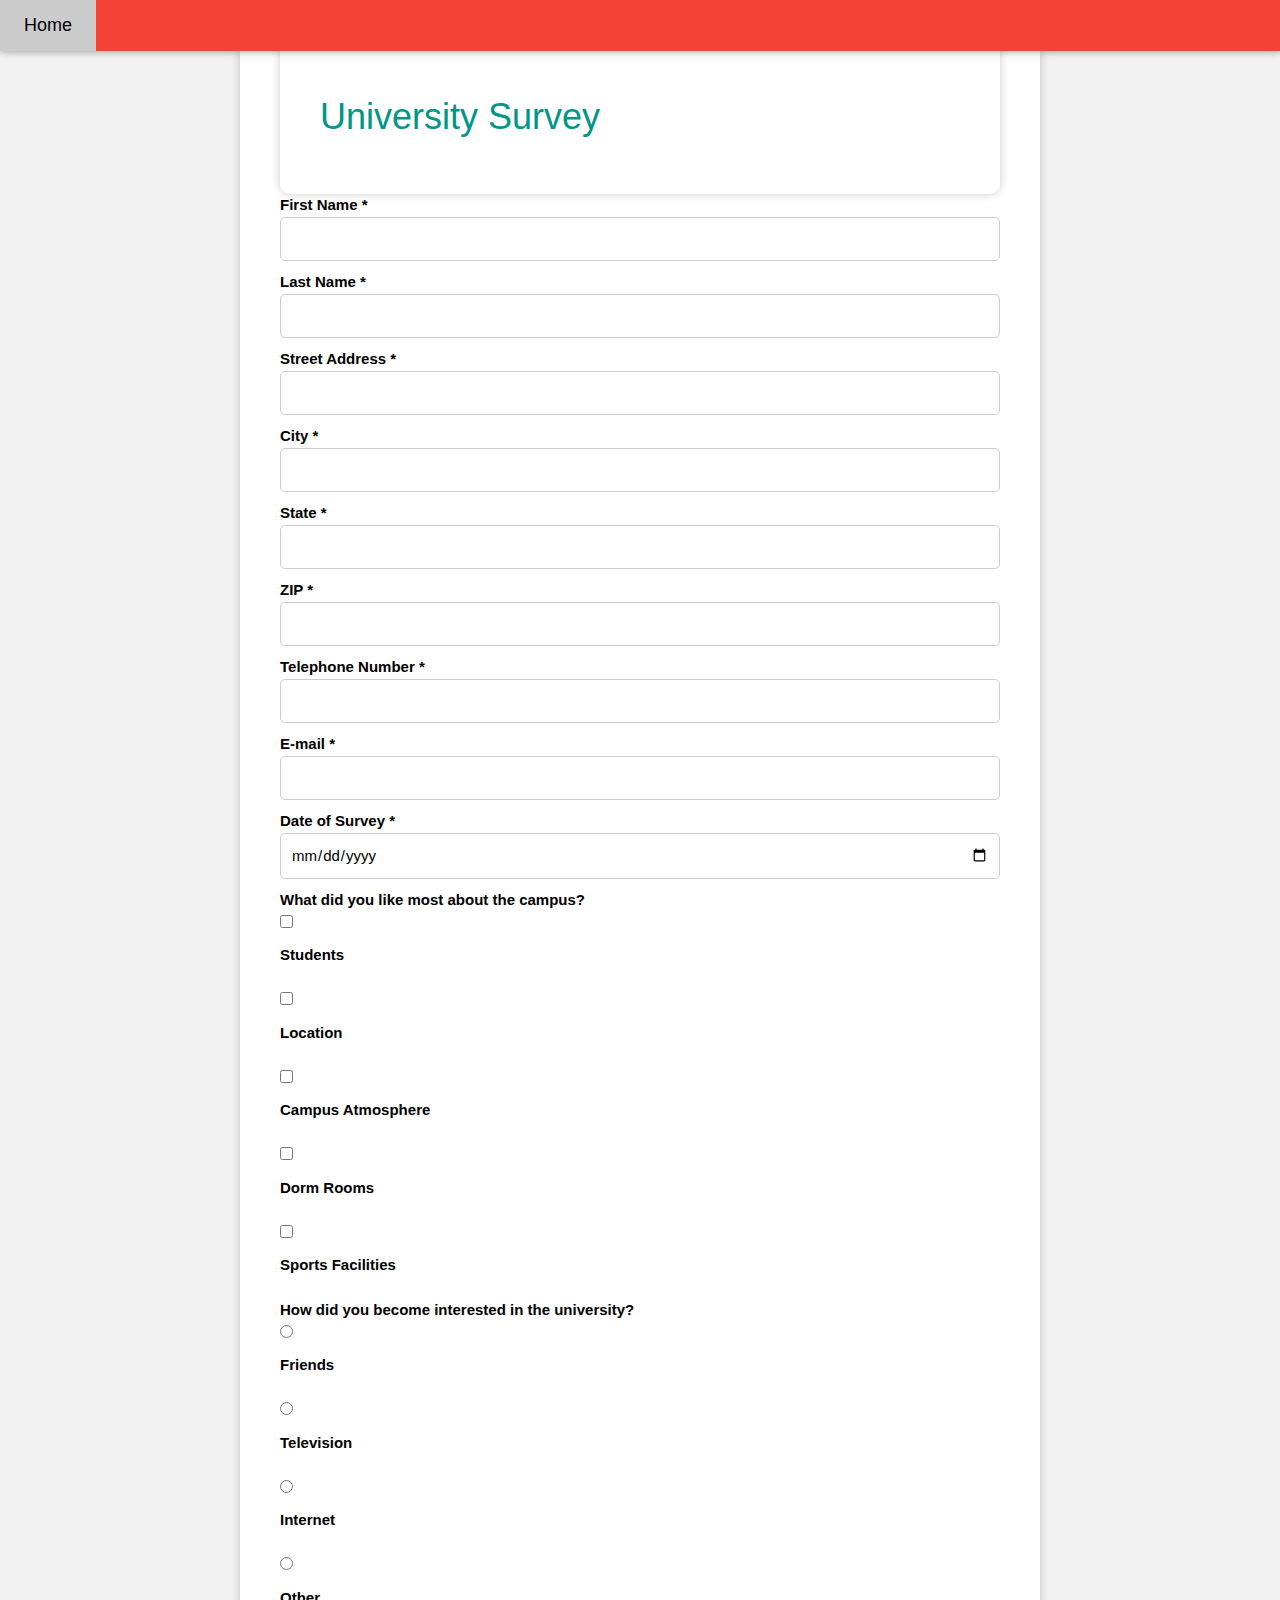
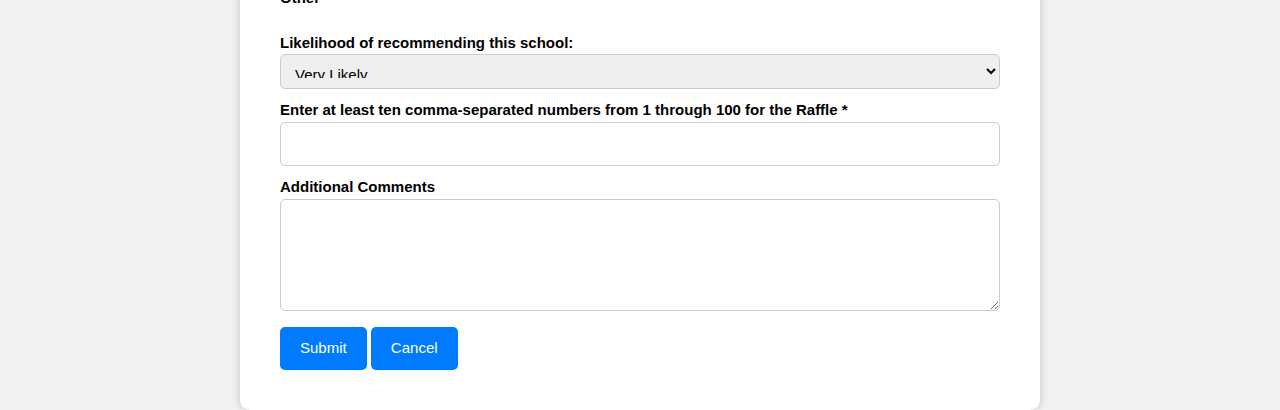
<file: src/main/webapp/index.html>
<!DOCTYPE html>
<html>
<head>
    <title>University Survey</title>
    <meta charset="UTF-8">
    <meta name="viewport" content="width=device-width, initial-scale=1">
    <link rel="stylesheet" href="https://www.w3schools.com/w3css/4/w3.css">
    <link rel="stylesheet" href="https://www.w3schools.com/lib/w3-theme-black.css">
    <link rel="stylesheet" href="https://fonts.googleapis.com/css?family=Roboto">
    <link rel="stylesheet" href="https://cdnjs.cloudflare.com/ajax/libs/font-awesome/4.7.0/css/font-awesome.min.css">
    <link rel="stylesheet" href="style.css">
</head>
<body>
     <div class="w3-top">
        <div class="w3-bar w3-red w3-card w3-left-align w3-large">
        <a class="w3-bar-item w3-button w3-hide-medium w3-hide-large w3-right w3-padding-large w3-hover-white w3-large w3-red" href="javascript:void(0);" onclick="myFunction()" title="Toggle Navigation Menu"><i class="fa fa-bars"></i></a>
        <a href="index1.html" class="w3-bar-item w3-button w3-padding-large w3-white">Home</a>
        </div>
    </div>
    <div class="container">
    <div class = "container">
        <h1 class="w3-text-teal">University Survey</h1>
    </div>
   
    <form>
        <label for="first_name">First Name *</label>
        <input type="text" id="first_name" name="first_name" required><br>

        <label for="last_name">Last Name *</label>
        <input type="text" id="last_name" name="last_name" required><br>

        <label for="street_address">Street Address *</label>
        <input type="text" id="street_address" name="street_address" required><br>

        <label for="city">City *</label>
        <input type="text" id="city" name="city" required><br>

        <label for="state">State *</label>
        <input type="text" id="state" name="state" required><br>

        <label for="zip">ZIP *</label>
        <input type="text" id="zip" name="zip" required><br>

        <label for="telephone">Telephone Number *</label>
        <input type="tel" id="telephone" name="telephone" required><br>

        <label for="email">E-mail *</label>
        <input type="email" id="email" name="email" required><br>

        <label for="date_of_survey">Date of Survey *</label>
        <input type="date" id="date_of_survey" name="date_of_survey" required><br>

        <label>What did you like most about the campus?</label><br>
        <input type="checkbox" id="like_students" name="like[]" value="students">
        <label for="like_students">Students</label><br>

        <input type="checkbox" id="like_location" name="like[]" value="location">
        <label for="like_location">Location</label><br>

        <input type="checkbox" id="like_atmosphere" name="like[]" value="atmosphere">
        <label for="like_atmosphere">Campus Atmosphere</label><br>

        <input type="checkbox" id="like_dorm_rooms" name="like[]" value="dorm_rooms">
        <label for="like_dorm_rooms">Dorm Rooms</label><br>

        <input type="checkbox" id="like_sports" name="like[]" value="sports">
        <label for="like_sports">Sports Facilities</label><br>

        <label>How did you become interested in the university?</label><br>
        <input type="radio" id="interest_friends" name="interest" value="friends">
        <label for="interest_friends">Friends</label><br>

        <input type="radio" id="interest_tv" name="interest" value="television">
        <label for="interest_tv">Television</label><br>

        <input type="radio" id="interest_internet" name="interest" value="internet">
        <label for="interest_internet">Internet</label><br>

        <input type="radio" id="interest_other" name="interest" value="other">
        <label for="interest_other">Other</label><br>

        <label for="recommendation">Likelihood of recommending this school:</label>
        <select id="recommendation" name="recommendation">
            <option value="Very Likely">Very Likely</option>
            <option value="Likely">Likely</option>
            <option value="Unlikely">Unlikely</option>
        </select><br>

        <label for="raffle">Enter at least ten comma-separated numbers from 1 through 100 for the Raffle *</label>
        <input type="text" id="raffle" name="raffle" pattern="(?:[1-9][0-9]?|100)(?:, (?:[1-9][0-9]?|100)){9,}" required><br>

        <label for="comments">Additional Comments</label><br>
        <textarea id="comments" name="comments" rows="4" cols="50"></textarea><br>

        <input type="submit" value="Submit">
        <input type="reset" value="Cancel">
    </form>
</div>
</body>
</html>
</file>
<file: src/main/webapp/style.css>
/*
Click nbfs://nbhost/SystemFileSystem/Templates/Licenses/license-default.txt to change this license
Click nbfs://nbhost/SystemFileSystem/Templates/ClientSide/css.css to edit this template
*/
/* 
    Created on : Sep 21, 2023, 2:08:30 AM
    Author     : calvi
*/
body {
    font-family: Arial, sans-serif;
    /*margin: 0;*/
    /*padding: 0;*/
    background-color: #f2f2f2;
    /*display: flex;*/
    justify-content: center;
    align-items: center;
    min-height: 100vh;
}

.container {
    max-width: 800px;
    margin: 0 auto;
    padding: 40px;
    background-color: #fff;
    border-radius: 10px;
    box-shadow: 0 0 10px rgba(0, 0, 0, 0.2);
}

.navbar {
    position: fixed;
    top: 0;
    left: 0;
    width: 100%;
    background-color: #333; 
    color: #fff;   
    padding: 10px 0; 
    z-index: 100; 
}

label {
    font-weight: bold;
}

input[type="text"],
input[type="tel"],
input[type="email"],
input[type="date"],
select,
textarea {
    width: 100%;
    padding: 10px;
    margin-bottom: 10px;
    border: 1px solid #ccc;
    border-radius: 5px;
}

input[type="checkbox"],
input[type="radio"] {
    margin-right: 5px;
}

label[for^="like_"], label[for^="interest_"] {
    display: block;
    margin-top: 10px;
}

select {
    height: 35px;
}

input[type="submit"],
input[type="reset"] {
    background-color: #007bff;
    color: #fff;
    padding: 10px 20px;
    border: none;
    border-radius: 5px;
    cursor: pointer;
}

input[type="submit"]:hover,
input[type="reset"]:hover {
    background-color: #0056b3;
}
</file>
